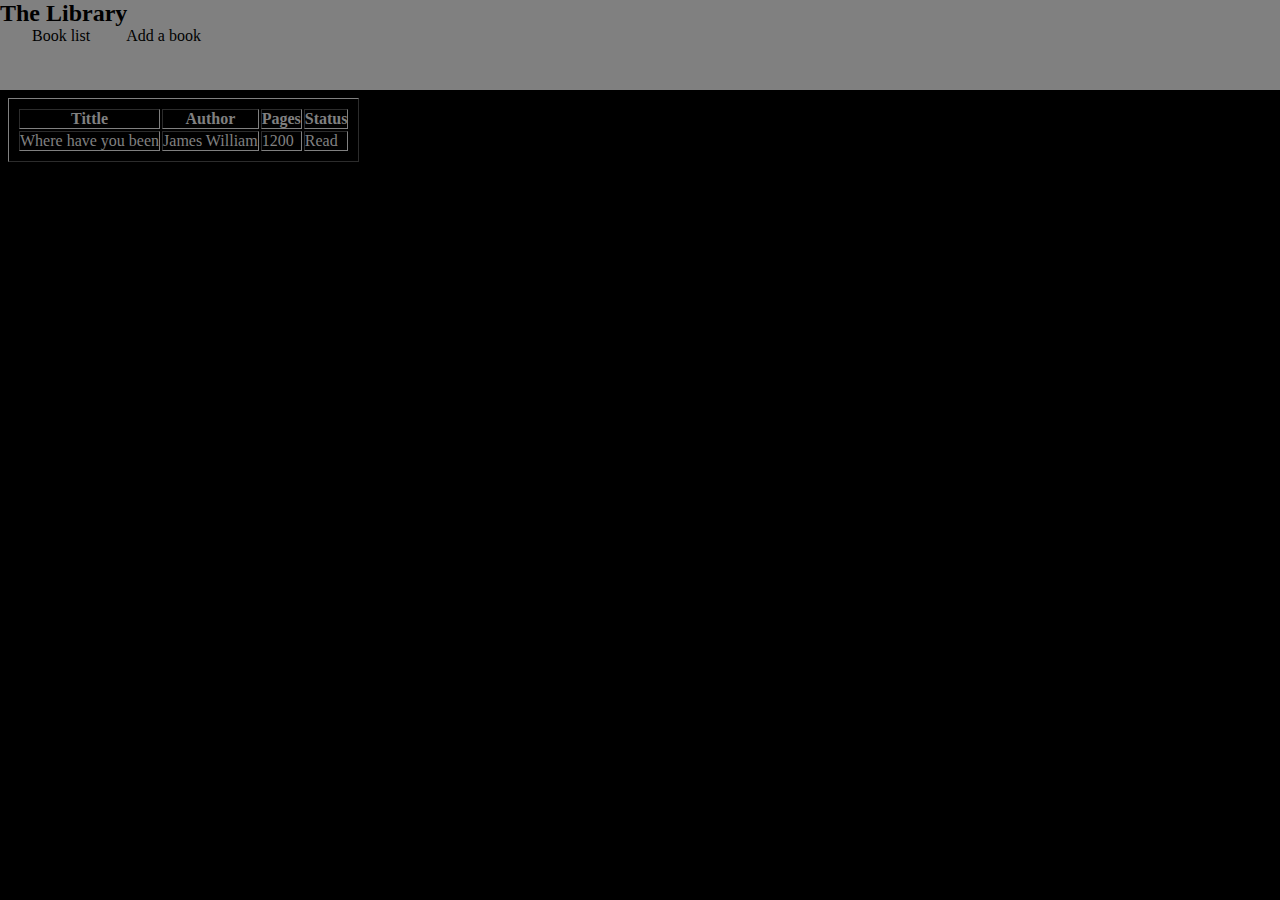
<file: Index.html>
<!DOCTYPE html>
<html lang="en">
<head>
    <meta charset="UTF-8">
    <meta name="viewport" content="width=device-width, initial-scale=1.0">
    <title>Document</title>
    <link rel="stylesheet" href="Style.css">
</head>
<body>

    <nav>
            <h2>The Library</h2>
        <a href="Index.html">Book list</a>
        <a href="addbook.html">Add a book</a>
    </nav>
    <section>
        <table border="1">
            <thead>
                 <tr>
            <th>Tittle</th>
            <th>Author</th>
            <th>Pages</th>
            <th>Status</th>
            </tr>
            <tr>
                <td>Where have you been</td>
                <td>James William</td>
                <td>1200</td>
                <td>Read</td>
            </tr>
            </thead>
<tbody class="tbody">

</tbody>
        </table>
    </section>
    <script src="script.js"></script>
</body>
</html>
</file>
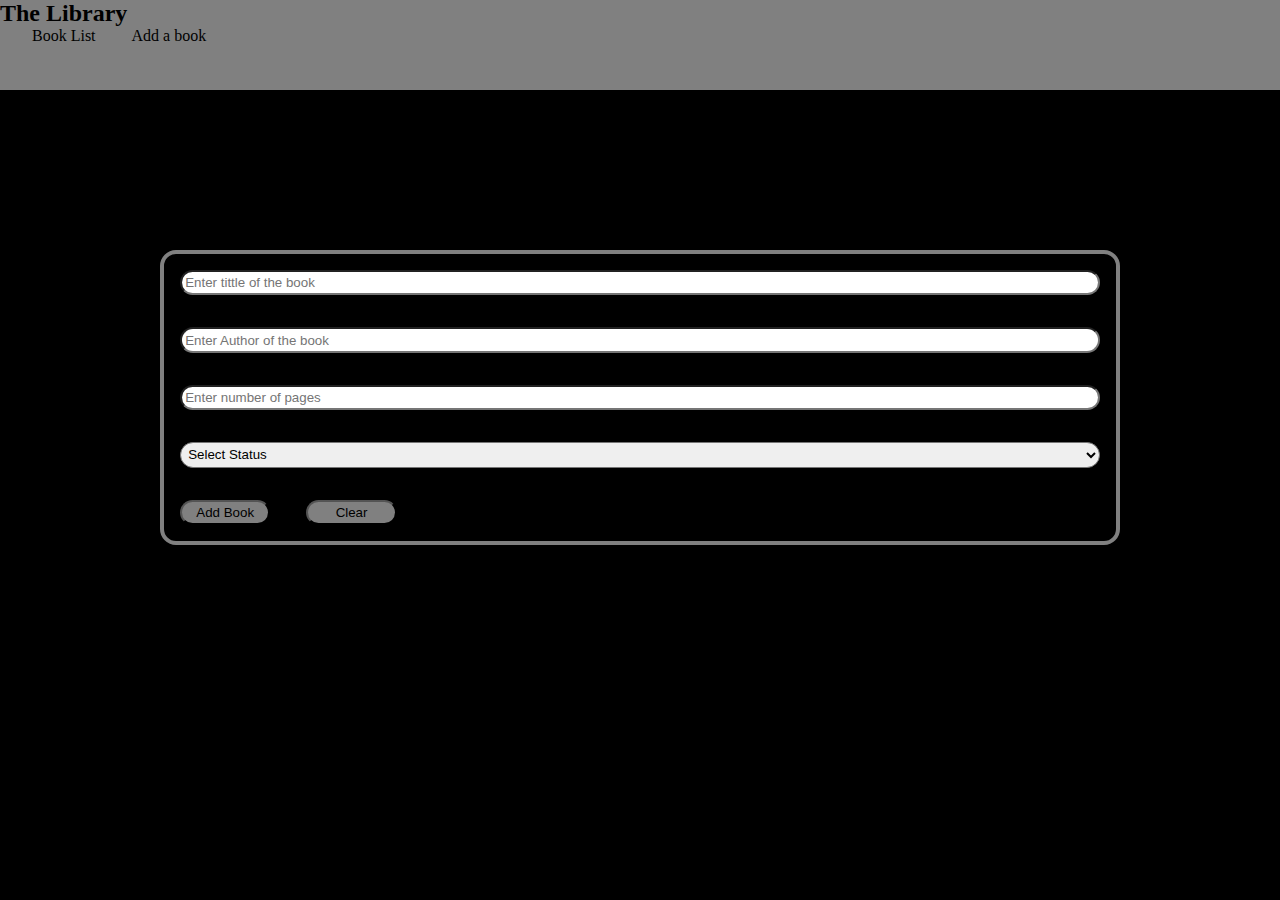
<file: addbook.html>
<!DOCTYPE html>
<html lang="en">
<head>
    <meta charset="UTF-8">
    <meta name="viewport" content="width=device-width, initial-scale=1.0">
    <title>Document</title>
    <link rel="stylesheet" href="Style.css">
</head>
<body>
       <nav>
            <h2>The Library</h2>
        <a href="Index.html">Book List</a>
        <a href="addbook.html">Add a book</a>
    </nav>
        </table>
    <form action="">
        <p class="text"></p>
        <input type="text" class="tittle" placeholder="Enter tittle of the book">
        <input type="text" class="author" placeholder="Enter Author of the book">
        <input type="number" class="page" placeholder="Enter number of pages">
        <select name="status" class="status" id="book_status">
            <option value="select">Select Status</option>
            <option value="Read">Read</option>
            <option value="Not-Read">Not Read</option>
        </select>
        <div>
        <button type="submit" class="add">Add Book</button>
        <button type="reset" class="clear">Clear</button>
        </div>
    </form>
    <script src="script.js"></script>
</body>
</html>
</file>
<file: Style.css>
*{
    padding: 0;
    margin: 0;
    box-sizing: content-box;}
    :root{
        --color:black;
        --backcolor:skyblue;
        --extra:grey;
    }
    body{
        background-color: var(--color);
     
    }
    nav{
        width: 100vw;
        height: 10vh;
        color: var(--color);
        background-color: var(--extra);
    }
    a{
        color: var(--c);
        text-decoration: none;
        padding-left: 2rem;
    }
    a:hover{
        color: var(--backcolor);
    }
   table{
    padding: 0.5rem;
    margin: 0.5rem;
    color: var(--extra);
   }
   section{
    color: var(--extra);
   }
   form{
    display: flex;
    flex-direction: column;
    margin: 10rem;
   border: 0.3rem solid grey;
   border-radius:1rem ;
   }
   input, select{
     margin: 1rem;
     padding: 0.2rem;
     border-radius: 0.9rem;
   }
  button{
    margin: 1rem;
    width: 5rem;
    color: var(--color);
    background-color: var(--extra);
      padding: 0.2rem;
     border-radius: 0.9rem;
  }
</file>
